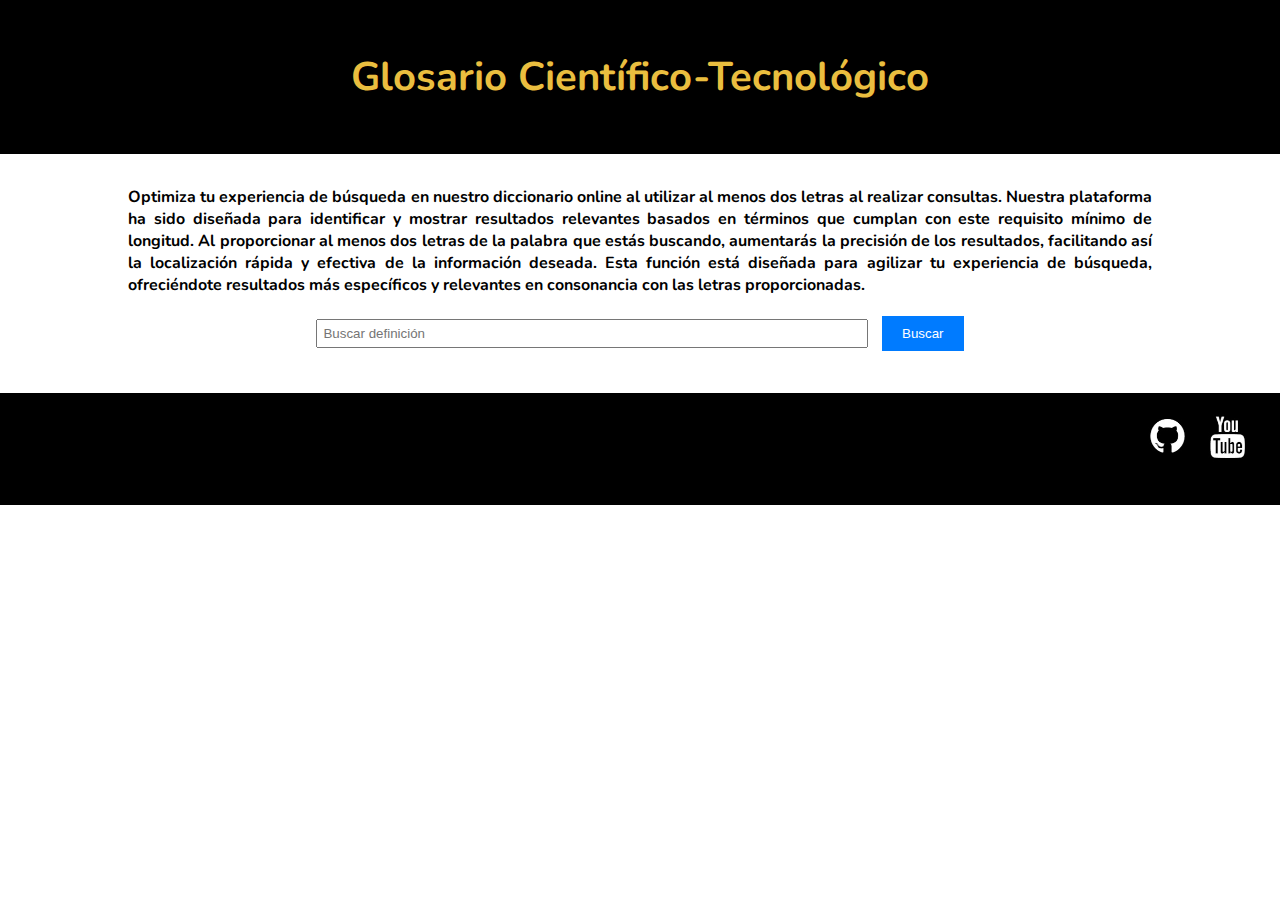
<file: index.html>
<!DOCTYPE html>
<html lang="es">
<head>
    <meta http-equiv="Content-Type" content="text/html; charset=UTF-8">
    <meta name="viewport" content="width=device-width, initial-scale=1.0">
    <link rel="stylesheet" href="styles.css"> 
    <link rel="stylesheet" href="nav.css">
    <link rel="icon" href="icon.png" type="image/png">
    <title>Glosario Científico-Tecnológico</title>
	<script src="https://axelcotongutierrez.github.io/learningmathematicas/assets/js/header.js"></script>
    
</head>
<body>
    <header>
		<div id="header-placeholder"></div>
		  <h1 style="text-align: center;">Glosario Científico-Tecnológico</h1>
		</header>
	  <br>
      <div style="width: 80%; margin-left: 10%; margin-right: 10%; text-align: justify;">
        <p>
            Optimiza tu experiencia de búsqueda en nuestro diccionario online al utilizar al menos dos letras al realizar consultas. Nuestra plataforma ha sido diseñada para identificar y mostrar resultados relevantes basados en términos que cumplan con este requisito mínimo de longitud. Al proporcionar al menos dos letras de la palabra que estás buscando, aumentarás la precisión de los resultados, facilitando así la localización rápida y efectiva de la información deseada. Esta función está diseñada para agilizar tu experiencia de búsqueda, ofreciéndote resultados más específicos y relevantes en consonancia con las letras proporcionadas.
        </p>
    </div>
      
    <div id="search-container">
        <input type="text" id="search-input" placeholder="Buscar definición">
        <button id="search-button">Buscar</button>
    </div>

    <div id="definition-result">
        <!-- Aquí se mostrarán los resultados de la búsqueda -->
    </div>
  
    
    <br>
	<footer class="footer">
		<ul class="footer-links">
			<li><a href="http://github.com/AxelCotonGutierrez"> <img src="githubinverseicon.jpg"></a></li>
			<li><a href="https://www.youtube.com/@learningmathematicas"> <img src="youtubeinverseicon.jpg"></i></a></li>
		</ul>
	</footer>
    <script src="script.js"></script>

</body>
</html>
</file>
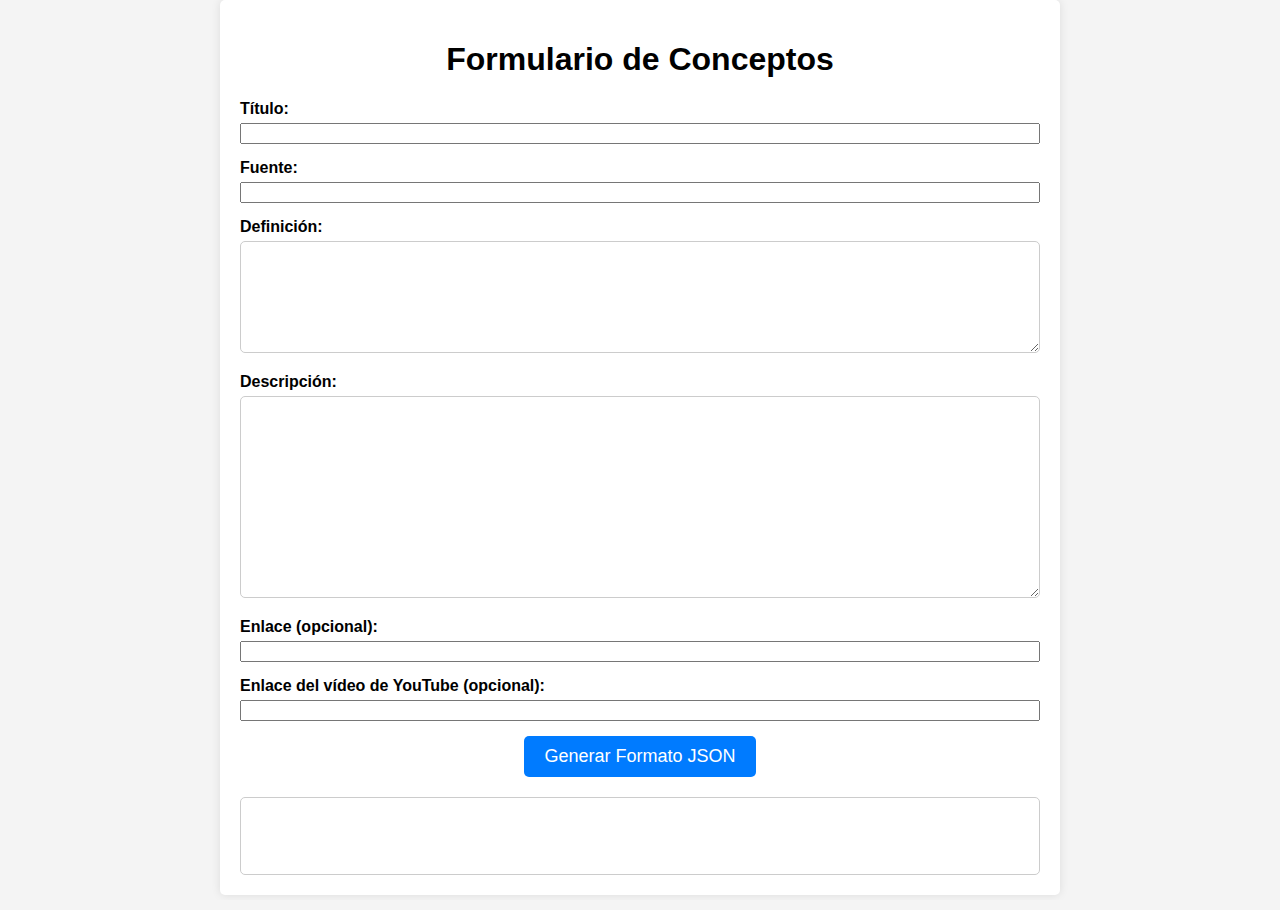
<file: Conceptos.html>
<!DOCTYPE html>
<html lang="es">
<head>
    <meta charset="UTF-8">
    <meta name="viewport" content="width=device-width, initial-scale=1.0">
    <title>Formulario de Conceptos</title>
    <style>
        body {
            font-family: Arial, sans-serif;
            background-color: #f4f4f4;
            margin: 0;
            padding: 0;
        }

        .container {
            max-width: 800px;
            margin: 0 auto;
            padding: 20px;
            background-color: #fff;
            box-shadow: 0 0 10px rgba(0, 0, 0, 0.1);
            border-radius: 5px;
        }

        h1 {
            text-align: center;
        }

        label {
            font-weight: bold;
        }

        .input-container {
            display: flex;
            flex-direction: column;
            margin-bottom: 15px;
        }

        .input-container label,
        .input-container textarea {
            margin-bottom: 5px;
        }

        textarea {
            padding: 10px;
            font-size: 16px;
            border: 1px solid #ccc;
            border-radius: 5px;
            resize: vertical;
        }

        .btn-container {
            text-align: center;
        }

        button {
            padding: 10px 20px;
            font-size: 18px;
            background-color: #007BFF;
            color: #fff;
            border: none;
            border-radius: 5px;
            cursor: pointer;
        }

        button:hover {
            background-color: #0056b3;
        }

        #output-container {
            margin-top: 20px;
            border: 1px solid #ccc;
            padding: 10px;
            border-radius: 5px;
        }

        /* CSS para controlar el overflow horizontal */
        #formatted-json {
            width: 100%;
            overflow-x: auto;
            white-space: pre-wrap;
        }
    </style>
</head>
<body>
    <div class="container">
        <h1>Formulario de Conceptos</h1>
        <form id="concept-form">
            <div class="input-container">
                <label for="concept-title">Título:</label>
                <input type="text" id="concept-title" name="title" required>
            </div>
            <div class="input-container">
                <label for="concept-source">Fuente:</label>
                <input type="text" id="concept-source" name="source" required>
            </div>
            <div class="input-container">
                <label for="concept-definition">Definición:</label>
                <textarea id="concept-definition" name="definition" rows="5" required></textarea>
            </div>
            <div class="input-container">
                <label for="concept-description">Descripción:</label>
                <textarea id="concept-description" name="description" rows="10" required></textarea>
            </div>
            <!-- Campo para el enlace -->
            <div class="input-container">
                <label for="concept-link">Enlace (opcional):</label>
                <input type="text" id="concept-link" name="link">
            </div>
            <!-- Campo para el vídeo -->
            <div class="input-container">
             <label for="concept-video">Enlace del vídeo de YouTube (opcional):</label>
            <input type="text" id="concept-video" name="video">
            </div>

            <div class="btn-container">
                <button type="button" id="generate-output-btn">Generar Formato JSON</button>
            </div>
        </form>
        <div id="output-container">
            <pre id="formatted-json">
                <!-- El resultado JSON formateado se mostrará aquí -->
            </pre>
        </div>
    </div>

    <script src="main.js"></script>
</body>
</html>
</file>
<file: styles.css>
@import url('https://fonts.googleapis.com/css2?family=Nunito:wght@700&display=swap');



body {
    font-family:  'Nunito';
    text-align: center;
}

h1 {
    color: #EABE3F;
    padding: 50px;
    font-size: 40px;
  }

#search-container {
    margin: 20px auto;
    width: 60%;
}

#search-input {
    width: 70%;
    padding: 5px;
    margin-right: 10px;
}

#search-button {
    background-color: #007BFF;
    color: #fff;
    border: none;
    padding: 10px 20px;
    cursor: pointer;
}

#definition-result {
    margin: 20px auto;
    width: 60%;
}

/* Estilos para la lista de definiciones */
ul {
    list-style: none;
    padding: 0;
}


/* Estilos para los enlaces dentro de la definición */
a {
    text-decoration: none;
    color: #007BFF;
}

p {
    font-weight: bold;
    margin: 10px 0;
}
</file>
<file: nav.css>
* {
    margin: 0;
    padding: 0;
}

.menu ul {
    list-style: none;
    background-color: black; /* Color de fondo */
    height: 40px;
    display: flex;
    padding-left: 0;
    border-bottom: 1px solid #12421f; /* Color del borde */
    margin-bottom: 0; /* Asegura que no haya margen en la parte inferior */
}

.menu ul li {
    position: relative; /* Posicionamiento relativo para los submenús */
    height: 100%;
    display: flex;
    align-items: center;
    margin-right: 10px; /* Espacio adicional a la derecha de cada elemento */
}

.menu ul li:last-child {
    margin-right: 0; /* Elimina el margen en el último ítem */
}

.menu ul li a {
    display: flex;
    justify-content: center; /* Centra horizontalmente */
    align-items: center; /* Centra verticalmente */
    text-decoration: none;
    cursor: pointer;
    line-height: 40px;
    color: white; /* Color del texto */
    font-size: 1.2em;
    font-family: "Roboto", "Helvetica Neue", Helvetica, Arial, sans-serif;
    padding: 0 10px; /* Padding dentro de los enlaces */
    text-transform: uppercase;
    height: 100%; /* Asegura que el enlace ocupe toda la altura del li */
}

.menu li ul {
    display: none;
    position: absolute; /* Posicionamiento absoluto para los submenús */
    background-color: black; /* Fondo de los submenús */
    width: auto; /* Ancho según el contenido */
    left: 0; /* Alinear a la izquierda del ítem del menú */
    top: 40px; /* Ubicar debajo del ítem del menú */
    white-space: nowrap; /* Evitar el salto de línea */
    z-index: 1000; /* Z-index para sobreponer sobre otros elementos */
}

.menu li ul li {
    width: auto; /* Ancho según el contenido */
    text-align: center;
    background-color: black; /* Fondo de los submenús */
}

.menu li ul a {
    line-height: 40px;
    color: black; /* Color del texto en submenús */
    padding: 10px 20px; /* Padding para enlaces de submenús */
}

.menu li ul li:hover {
    background-color: #12421f; /* Color al pasar el ratón */
}

.menu li:hover > ul {
    display: block; /* Mostrar submenús al pasar el ratón */
}

.menu li:hover a {
    color: white; /* Color del texto al pasar el ratón */
}

.menu ul li a img {
    max-height: 30px; /* Altura máxima de la imagen */
    width: auto; /* Mantiene la proporción de la imagen */
}

header {
    background-color: black;
}

.menu-toggle {
    display: none; /* Oculto por defecto */
    font-size: 1.5em;
    background: none;
    border: none;
    color: white; /* Color del botón hamburguesa */
}

.footer {
    position: bottom;
    margin-top: 0;
    height: 5em;
    text-align: center;
    bottom: 0;
    width: 100%;
    background-color: black;
    padding-bottom: 2em; 
}

.footer-links {
    margin: 0;
    padding: 1em;
    padding-bottom: 2em;
    padding-top: 1em;
    list-style: none; /* Elimina los estilos predeterminados de la lista */
    display: flex; /* Usa flexbox para alinear los elementos */
    justify-content: right; /* Alinea los elementos a la derecha */
    align-items: center; /* Centra los elementos verticalmente */
}

.footer-links li {
    display: inline-block; /* Muestra los elementos de la lista en línea */
    margin-right: 10px; /* Añade espacio entre los elementos de la lista */
}

.footer img {
    max-width: 100%; /* Asegura que la imagen no sea más ancha que su contenedor */
    height: auto; /* Mantiene la proporción de la imagen */
    width: 50px; /* Ajusta esto para controlar el tamaño de la imagen */
}

@media (max-width: 768px) {
    /* Estilos para la barra de navegación en modo móvil */
    .menu ul {
        display: none; /* El menú debe estar oculto inicialmente en móviles */
        flex-direction: column; /* Los elementos se apilan verticalmente */
        background-color: black; /* Fondo para el menú principal */
    }

    .menu ul li {
        width: 100%; /* Hace que cada ítem ocupe el ancho completo */
    }

    .menu ul li a {
        justify-content: flex-start; /* Alinea el contenido a la izquierda */
        padding: 10px; /* Ajusta el padding para los enlaces */
        font-size: 1em; /* Ajusta el tamaño de la fuente para móviles */
        color: white; /* Color del texto */
    }

    .menu li ul {
        position: static; /* Posicionamiento estándar para submenús */
        display: none; /* Inicialmente oculto */
        width: 100%; /* Ocupa el ancho completo */
        padding-left: 20px; /* Añade un poco de padding a la izquierda */
        background-color: transparent; /* Fondo transparente por defecto */
    }

    .menu li.active > ul,
    .menu li:hover > ul {
        display: block; /* Muestra el submenú en interacción */
        background-color: black; /* Fondo negro solo cuando está activo */
    }

    .menu li ul li {
        display: none; /* Los submenús están ocultos por defecto */
    }

    .menu li.active ul li,
    .menu li:hover ul li {
        display: block; /* Los submenús se muestran cuando el ítem padre está activo */
    }

    .menu-toggle {
        display: block; /* Muestra el botón en dispositivos móviles */
    }

    .menu.active ul {
        display: flex; /* Muestra la lista cuando el menú esté activo */
    }

    .menu ul li a img {
        display: none; /* Opcionalmente, oculta la imagen en dispositivos móviles */
    }
}
</file>
